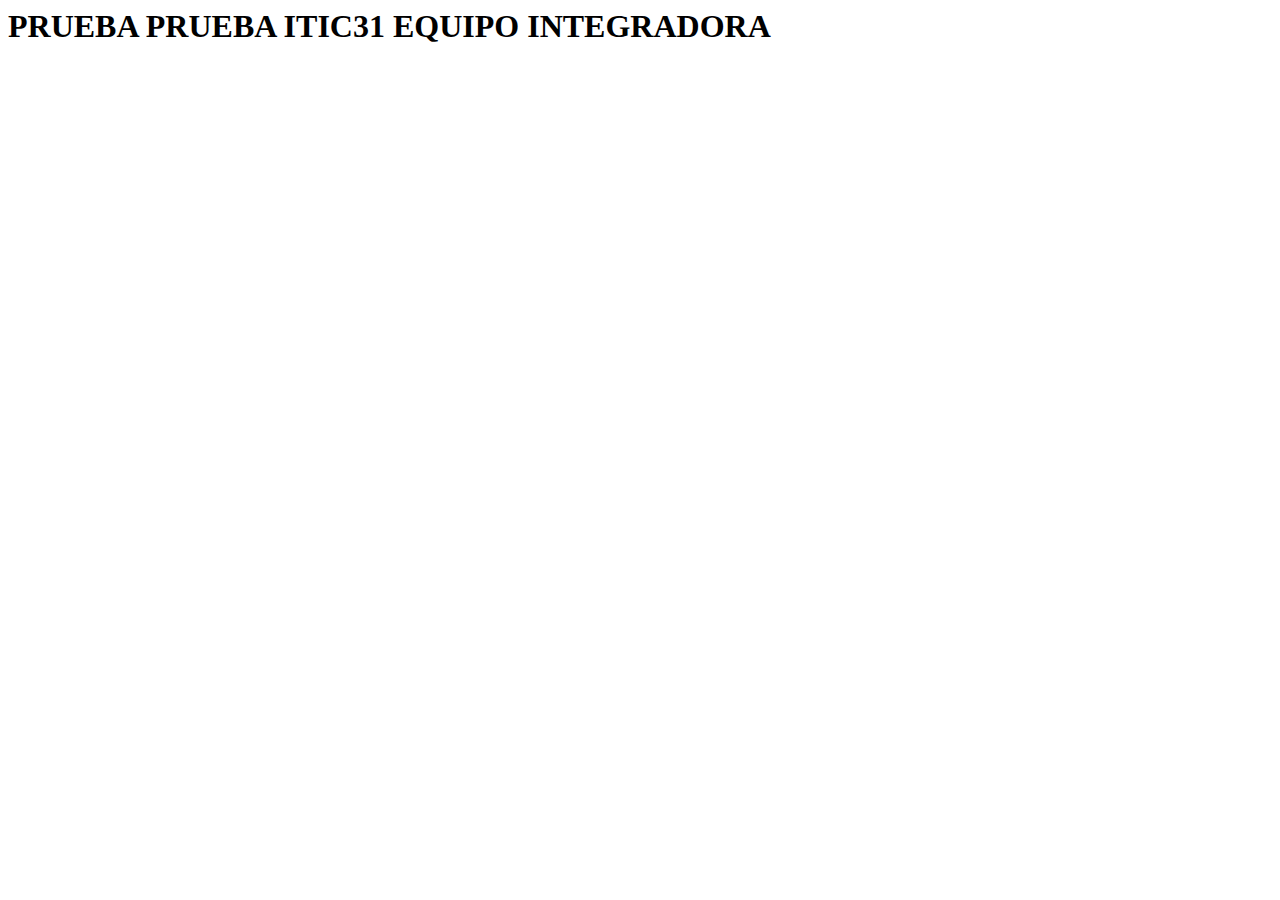
<file: index.html>
<html>
    <head>
		<script type='text/javascript'>
			alert('primer archivo de prueba; inauguracion de la cuenta')
		</script>
    </head>
        <body>
        <div id="contenedor">  
			<h1>PRUEBA PRUEBA ITIC31 EQUIPO INTEGRADORA</h1>
        </div>
    </body>
</html>
</file>
